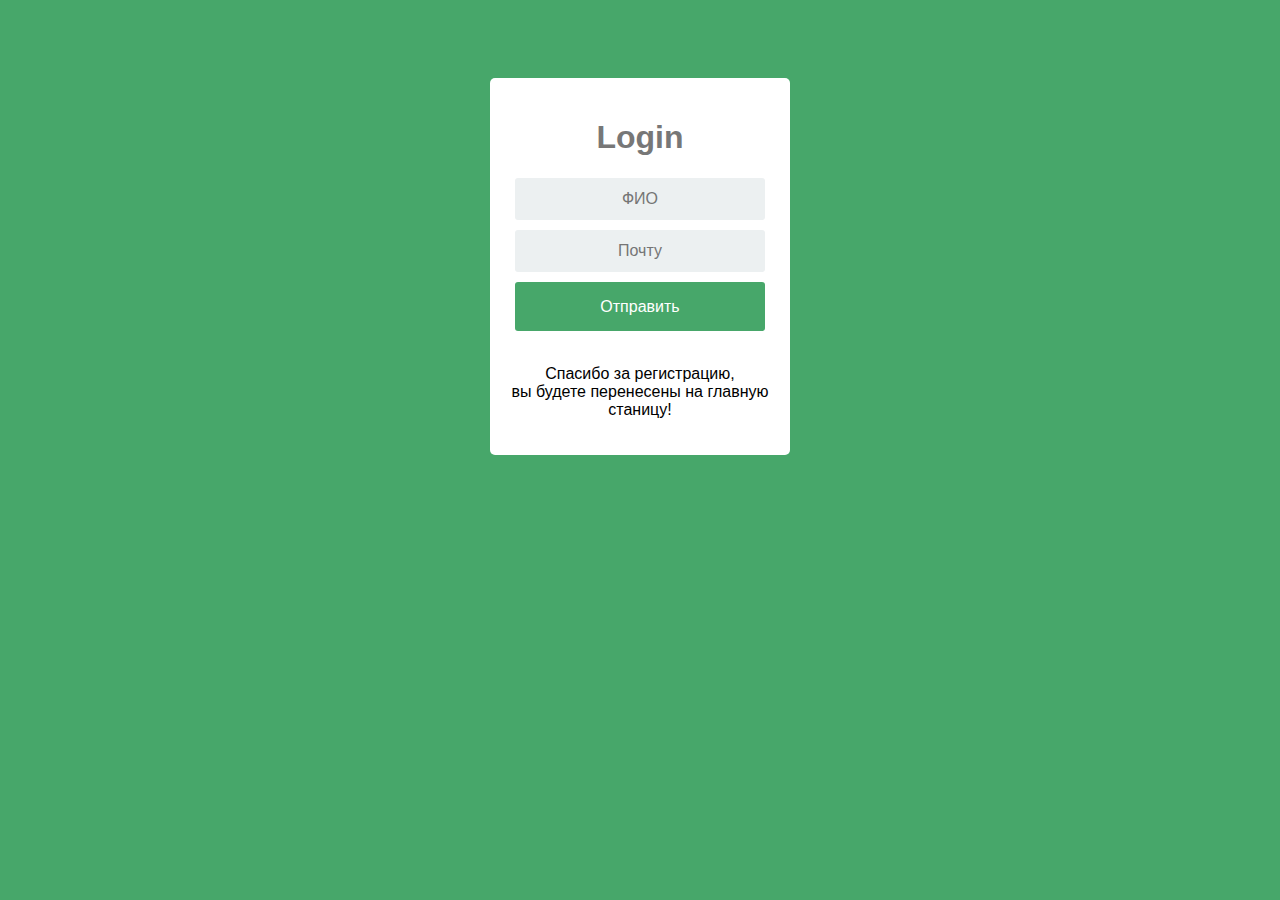
<file: учПР/pages/reg.html>
<!DOCTYPE html>
<html lang="en">
<head>
    <meta charset="UTF-8">
    <meta http-equiv="X-UA-Compatible" content="IE=edge">
    <meta name="viewport" content="width=device-width, initial-scale=1.0">
    <link rel="stylesheet" href="../css/cssREGFORM.css">
    <title>Регистрация</title>
</head>
<body>
    <div class="login">
        <div class="login-screen">
          <div class="app-title">
            <h1>Login</h1>
          </div>
    
          <div class="login-form">
            <div class="control-group">
            <input type="text" class="login-field" value="" placeholder="ФИО" id="login-name">
            <label class="login-field-icon fui-user" for="login-name"></label>
            </div>
    
            <div class="control-group">
            <input type="password" class="login-field" value="" placeholder="Почту" id="login-pass">
            <label class="login-field-icon fui-lock" for="login-pass"></label>
            </div>
    
            <a class="btn btn-primary btn-large btn-block" href="index.html">Отправить</a>
            <p> <br>  Спасибо за регистрацию, <br> вы будете перенесены на главную станицу!</p>
          </div>
        </div>
      </div>
</body>
</html>
</file>
<file: учПР/css/cssREGFORM.css>
* {
    box-sizing: border-box;
    }
    
    *:focus {
      outline: none;
    }
    body {
    font-family: Arial;
    background-color: #47A76A;
    padding: 50px;
    }
    .login {
    margin: 20px auto;
    width: 300px;
    }
    .login-screen {
    background-color: #FFF;
    padding: 20px;
    border-radius: 5px
    }
    
    .app-title {
    text-align: center;
    color: #777;
    }
    
    .login-form {
    text-align: center;
    }
    .control-group {
    margin-bottom: 10px;
    }
    
    input {
    text-align: center;
    background-color: #ECF0F1;
    border: 2px solid transparent;
    border-radius: 3px;
    font-size: 16px;
    font-weight: 200;
    padding: 10px 0;
    width: 250px;
    transition: border .5s;
    }
    
    input:focus {
    border: 2px solid #3498DB;
    box-shadow: none;
    }
    
    .btn {
      border: 2px solid transparent;
      background: #47A76A;
      color: #ffffff;
      font-size: 16px;
      line-height: 25px;
      padding: 10px 0;
      text-decoration: none;
      text-shadow: none;
      border-radius: 3px;
      box-shadow: none;
      transition: 0.25s;
      display: block;
      width: 250px;
      margin: 0 auto;
    }
    
    .btn:hover {
      background-color: #2980B9;
    }
    
    .login-link {
      font-size: 12px;
      color: #444;
      display: block;
      margin-top: 12px;
    }
</file>
